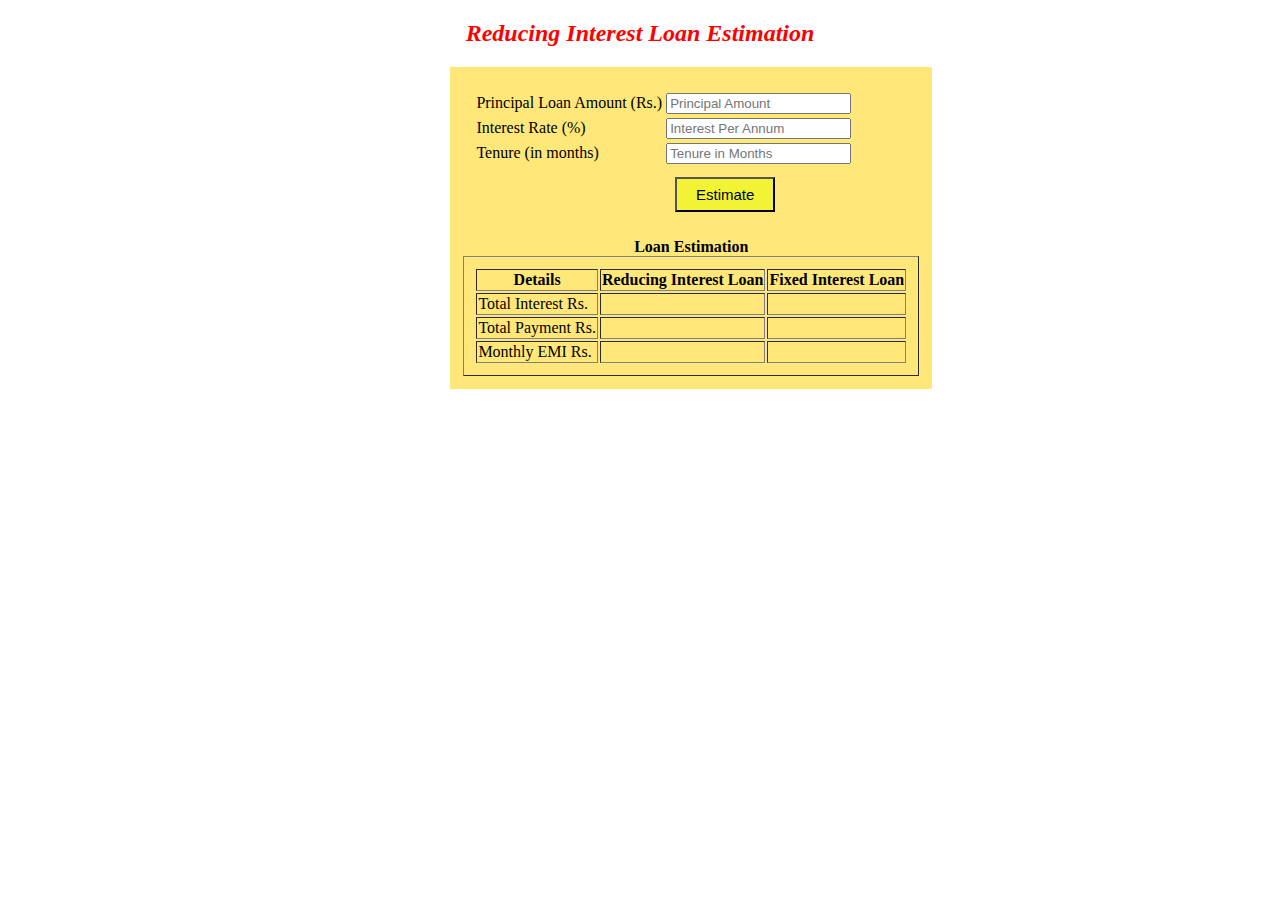
<file: Frontend/Estimator.html/index.html>
<!DOCTYPE html>
<html lang="en">
<head>
    <title>Reducing Interest Loan Estimation</title>
    <style type="text/css">
        h2 {
            text-align: center;
            color: #FF0000;
            font-style: italic;
            font-weight: bold;
        }

        table {
            text-align: left;
            background-color: #FFE77A;
            padding: 10px;
        }

        thead {
            text-align: center;
        }

        #tablemain {
            margin-left: 35%;
        }

        #Estimate {
            background-color: #F1F334;
            color: #000000;
            font-size: 15px;
            height: 35px;
            width: 100px;
        }
    </style>
</head>
<body>
<h2>Reducing Interest Loan Estimation</h2>
<table id="tablemain">
    <tbody>
    <tr>
        <td>
            <table>
                <tbody>
                <tr>
                    <td>
                        <label for="principalAmount">Principal Loan Amount (Rs.)</label>
                    </td>
                    <td>
                        <input type="text" id="principalAmount" placeholder="Principal Amount" required>
                    </td>
                </tr>
                <tr>
                    <td>
                        <label for="interestRate">Interest Rate (%)</label>
                    </td>
                    <td>
                        <input type="text" id="interestRate" placeholder="Interest Per Annum" required>
                    </td>
                </tr>
                <tr>
                    <td>
                        <label for="tenure">Tenure (in months)</label>
                    </td>
                    <td>
                        <input type="text" id="tenure" placeholder="Tenure in Months" required>
                    </td>
                </tr>

                <tr>
                    <td></td>
                    <td align="left" style="padding: 10px">
                        <input id="Estimate" type="button" value="Estimate" onclick="EstimateReducingInterestLoan()">
                    </td>
                </tr>
                </tbody>
            </table>
        </td>
    </tr>
    <tr>
        <td>
            <table border="1">
                <caption><b>Loan Estimation</b></caption>
                <thead>
                <tr>
                    <th>Details</th>
                    <th>Reducing Interest Loan</th>
                    <th>Fixed Interest Loan</th>
                </tr>
                </thead>
                <tbody>
                <tr>
                    <td>Total Interest Rs.</td>
                    <td>
                        <output id="tInterest"></output>
                    </td>
                    <td>
                        <output id="tInterestFixed"></output>
                    </td>
                </tr>
                <tr>
                    <td>Total Payment Rs.</td>
                    <td>
                        <output id="tPayment"></output>
                    </td>
                    <td>
                        <output id="tPaymentFixed"></output>
                    </td>
                </tr>
                <tr>
                    <td>Monthly EMI Rs.</td>
                    <td>
                        <output id="EMI"></output>
                    </td>
                    <td>
                        <output id="EMIFixed"></output>
                    </td>
                </tr>
                </tbody>
            </table>
        </td>
    </tr>
    </tbody>
</table>
<script src="Estimation.js"></script>
</body>
</html>
</file>
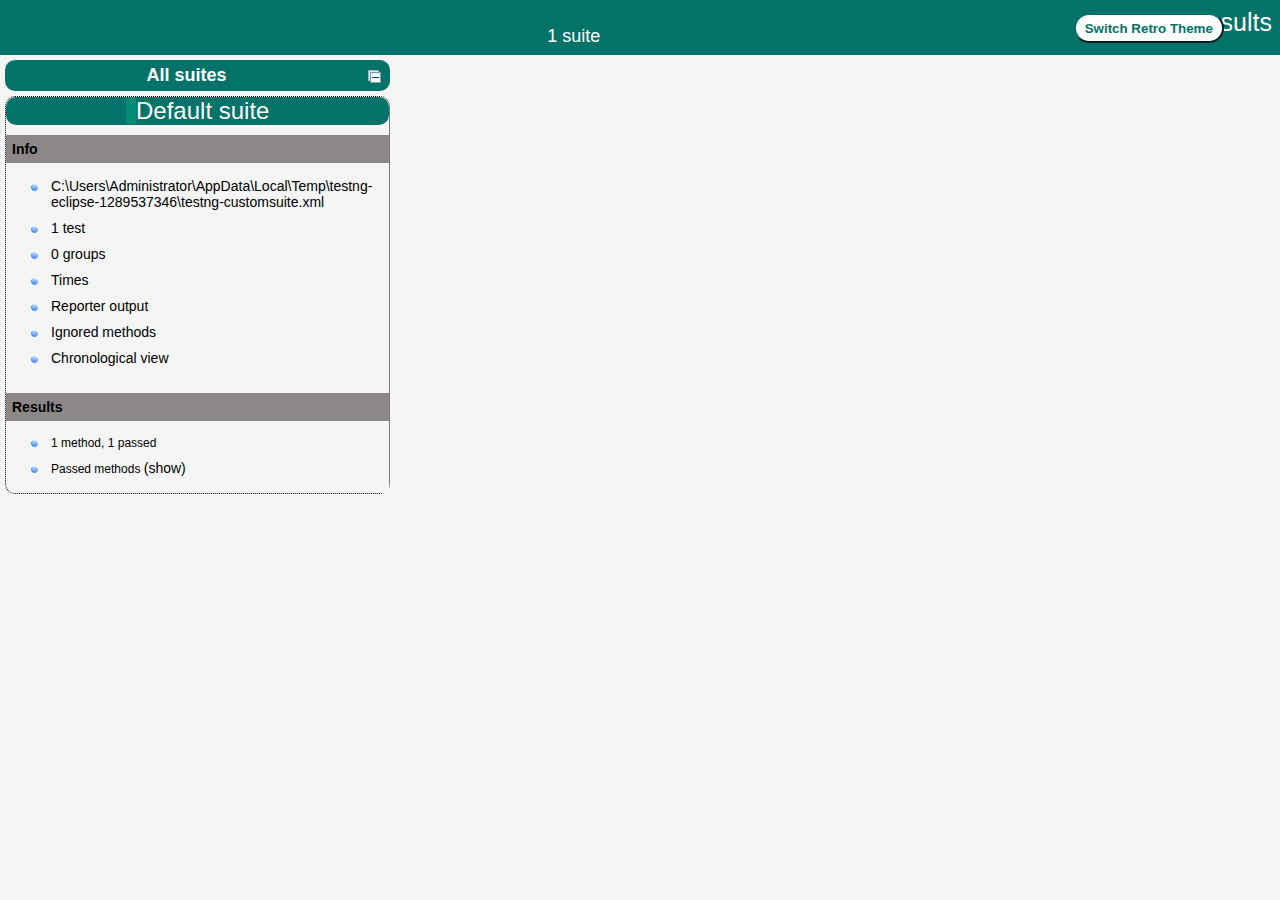
<file: TestNG/test-output/index.html>
<!DOCTYPE html>

<html>
  <head>
  <meta charset='utf-8'>
  <title>TestNG reports</title>

    <link type="text/css" href="testng-reports1.css" rel="stylesheet" id="ultra" />
    <link type="text/css" href="testng-reports.css" rel="stylesheet" id="retro" disabled="false"/>
    <script type="text/javascript" src="jquery-3.6.0.min.js"></script>
    <script type="text/javascript" src="testng-reports.js"></script>
    <script type="text/javascript" src="https://www.google.com/jsapi"></script>
    <script type='text/javascript'>
      google.load('visualization', '1', {packages:['table']});
      google.setOnLoadCallback(drawTable);
      var suiteTableInitFunctions = new Array();
      var suiteTableData = new Array();
    </script>
    <!--
      <script type="text/javascript" src="jquery-ui/js/jquery-ui-1.8.16.custom.min.js"></script>
     -->
  </head>

  <body>    <div class="top-banner-root">
      <span class="top-banner-title-font">Test results</span>
      <button id="button" class="button">Switch Retro Theme</button> <!-- button -->
      <br/>
      <span class="top-banner-font-1">1 suite</span>
    </div> <!-- top-banner-root -->
    <div class="navigator-root">
      <div class="navigator-suite-header">
        <span>All suites</span>
        <a href="#" title="Collapse/expand all the suites" class="collapse-all-link">
          <img src="collapseall.gif" class="collapse-all-icon">
          </img> <!-- collapse-all-icon -->
        </a> <!-- collapse-all-link -->
      </div> <!-- navigator-suite-header -->
      <div class="suite">
        <div class="rounded-window">
          <div class="suite-header light-rounded-window-top">
            <a href="#" panel-name="suite-Default_suite" class="navigator-link">
              <span class="suite-name border-passed">Default suite</span>
            </a> <!-- navigator-link -->
          </div> <!-- suite-header light-rounded-window-top -->
          <div class="navigator-suite-content">
            <div class="suite-section-title">
              <span>Info</span>
            </div> <!-- suite-section-title -->
            <div class="suite-section-content">
              <ul>
                <li>
                  <a href="#" panel-name="test-xml-Default_suite" class="navigator-link ">
                    <span>C:\Users\Administrator\AppData\Local\Temp\testng-eclipse-1289537346\testng-customsuite.xml</span>
                  </a> <!-- navigator-link  -->
                </li>
                <li>
                  <a href="#" panel-name="testlist-Default_suite" class="navigator-link ">
                    <span class="test-stats">1 test</span>
                  </a> <!-- navigator-link  -->
                </li>
                <li>
                  <a href="#" panel-name="group-Default_suite" class="navigator-link ">
                    <span>0 groups</span>
                  </a> <!-- navigator-link  -->
                </li>
                <li>
                  <a href="#" panel-name="times-Default_suite" class="navigator-link ">
                    <span>Times</span>
                  </a> <!-- navigator-link  -->
                </li>
                <li>
                  <a href="#" panel-name="reporter-Default_suite" class="navigator-link ">
                    <span>Reporter output</span>
                  </a> <!-- navigator-link  -->
                </li>
                <li>
                  <a href="#" panel-name="ignored-methods-Default_suite" class="navigator-link ">
                    <span>Ignored methods</span>
                  </a> <!-- navigator-link  -->
                </li>
                <li>
                  <a href="#" panel-name="chronological-Default_suite" class="navigator-link ">
                    <span>Chronological view</span>
                  </a> <!-- navigator-link  -->
                </li>
              </ul>
            </div> <!-- suite-section-content -->
            <div class="result-section">
              <div class="suite-section-title">
                <span>Results</span>
              </div> <!-- suite-section-title -->
              <div class="suite-section-content">
                <ul>
                  <li>
                    <span class="method-stats">1 method,   1 passed</span>
                  </li>
                  <li>
                    <span class="method-list-title passed">Passed methods</span>
                    <span class="show-or-hide-methods passed">
                      <a href="#" panel-name="suite-Default_suite" class="hide-methods passed suite-Default_suite"> (hide)</a> <!-- hide-methods passed suite-Default_suite -->
                      <a href="#" panel-name="suite-Default_suite" class="show-methods passed suite-Default_suite"> (show)</a> <!-- show-methods passed suite-Default_suite -->
                    </span>
                    <div class="method-list-content passed suite-Default_suite">
                      <span>
                        <img src="passed.png" width="3%"/>
                        <a href="#" panel-name="suite-Default_suite" title="ustbatchno3.TestNG.ConstructionSamudraTest" class="method navigator-link" hash-for-method="Construction">Construction</a> <!-- method navigator-link -->
                      </span>
                      <br/>
                    </div> <!-- method-list-content passed suite-Default_suite -->
                  </li>
                </ul>
              </div> <!-- suite-section-content -->
            </div> <!-- result-section -->
          </div> <!-- navigator-suite-content -->
        </div> <!-- rounded-window -->
      </div> <!-- suite -->
    </div> <!-- navigator-root -->
    <div class="wrapper">
      <div class="main-panel-root">
        <div panel-name="suite-Default_suite" class="panel Default_suite">
          <div class="suite-Default_suite-class-passed">
            <div class="main-panel-header rounded-window-top">
              <img src="passed.png"/>
              <span class="class-name">ustbatchno3.TestNG.ConstructionSamudraTest</span>
            </div> <!-- main-panel-header rounded-window-top -->
            <div class="main-panel-content rounded-window-bottom">
              <div class="method">
                <div class="method-content">
                  <a name="Construction">
                  </a> <!-- Construction -->
                  <span class="method-name">Construction</span>
                </div> <!-- method-content -->
              </div> <!-- method -->
            </div> <!-- main-panel-content rounded-window-bottom -->
          </div> <!-- suite-Default_suite-class-passed -->
        </div> <!-- panel Default_suite -->
        <div panel-name="test-xml-Default_suite" class="panel">
          <div class="main-panel-header rounded-window-top">
            <span class="header-content">C:\Users\Administrator\AppData\Local\Temp\testng-eclipse-1289537346\testng-customsuite.xml</span>
          </div> <!-- main-panel-header rounded-window-top -->
          <div class="main-panel-content rounded-window-bottom">
            <pre>
&lt;?xml version=&quot;1.0&quot; encoding=&quot;UTF-8&quot;?&gt;
&lt;!DOCTYPE suite SYSTEM &quot;https://testng.org/testng-1.0.dtd&quot;&gt;
&lt;suite name=&quot;Default suite&quot; guice-stage=&quot;DEVELOPMENT&quot;&gt;
  &lt;test thread-count=&quot;5&quot; name=&quot;Default test&quot; verbose=&quot;2&quot;&gt;
    &lt;classes&gt;
      &lt;class name=&quot;ustbatchno3.TestNG.ConstructionSamudraTest&quot;/&gt;
    &lt;/classes&gt;
  &lt;/test&gt; &lt;!-- Default test --&gt;
&lt;/suite&gt; &lt;!-- Default suite --&gt;
            </pre>
          </div> <!-- main-panel-content rounded-window-bottom -->
        </div> <!-- panel -->
        <div panel-name="testlist-Default_suite" class="panel">
          <div class="main-panel-header rounded-window-top">
            <span class="header-content">Tests for Default suite</span>
          </div> <!-- main-panel-header rounded-window-top -->
          <div class="main-panel-content rounded-window-bottom">
            <ul>
              <li>
                <span class="test-name">Default test (1 class)</span>
              </li>
            </ul>
          </div> <!-- main-panel-content rounded-window-bottom -->
        </div> <!-- panel -->
        <div panel-name="group-Default_suite" class="panel">
          <div class="main-panel-header rounded-window-top">
            <span class="header-content">Groups for Default suite</span>
          </div> <!-- main-panel-header rounded-window-top -->
          <div class="main-panel-content rounded-window-bottom">
          </div> <!-- main-panel-content rounded-window-bottom -->
        </div> <!-- panel -->
        <div panel-name="times-Default_suite" class="panel">
          <div class="main-panel-header rounded-window-top">
            <span class="header-content">Times for Default suite</span>
          </div> <!-- main-panel-header rounded-window-top -->
          <div class="main-panel-content rounded-window-bottom">
            <div class="times-div">
              <script type="text/javascript">
suiteTableInitFunctions.push('tableData_Default_suite');
function tableData_Default_suite() {
var data = new google.visualization.DataTable();
data.addColumn('number', 'Number');
data.addColumn('string', 'Method');
data.addColumn('string', 'Class');
data.addColumn('number', 'Time (ms)');
data.addRows(1);
data.setCell(0, 0, 0)
data.setCell(0, 1, 'Construction')
data.setCell(0, 2, 'ustbatchno3.TestNG.ConstructionSamudraTest')
data.setCell(0, 3, 24);
window.suiteTableData['Default_suite']= { tableData: data, tableDiv: 'times-div-Default_suite'}
return data;
}
              </script>
              <span class="suite-total-time">Total running time: 24 ms</span>
              <div id="times-div-Default_suite">
              </div> <!-- times-div-Default_suite -->
            </div> <!-- times-div -->
          </div> <!-- main-panel-content rounded-window-bottom -->
        </div> <!-- panel -->
        <div panel-name="reporter-Default_suite" class="panel">
          <div class="main-panel-header rounded-window-top">
            <span class="header-content">Reporter output for Default suite</span>
          </div> <!-- main-panel-header rounded-window-top -->
          <div class="main-panel-content rounded-window-bottom">
          </div> <!-- main-panel-content rounded-window-bottom -->
        </div> <!-- panel -->
        <div panel-name="ignored-methods-Default_suite" class="panel">
          <div class="main-panel-header rounded-window-top">
            <span class="header-content">0 ignored methods</span>
          </div> <!-- main-panel-header rounded-window-top -->
          <div class="main-panel-content rounded-window-bottom">
          </div> <!-- main-panel-content rounded-window-bottom -->
        </div> <!-- panel -->
        <div panel-name="chronological-Default_suite" class="panel">
          <div class="main-panel-header rounded-window-top">
            <span class="header-content">Methods in chronological order</span>
          </div> <!-- main-panel-header rounded-window-top -->
          <div class="main-panel-content rounded-window-bottom">
            <div class="chronological-class">
              <div class="chronological-class-name">ustbatchno3.TestNG.ConstructionSamudraTest</div> <!-- chronological-class-name -->
              <div class="test-method">
                <span class="method-name">Construction</span>
                <span class="method-start">0 ms</span>
              </div> <!-- test-method -->
          </div> <!-- main-panel-content rounded-window-bottom -->
        </div> <!-- panel -->
      </div> <!-- main-panel-root -->
    </div> <!-- wrapper -->
  </body>
<script type="text/javascript" src="testng-reports2.js"></script>
</html>
</file>
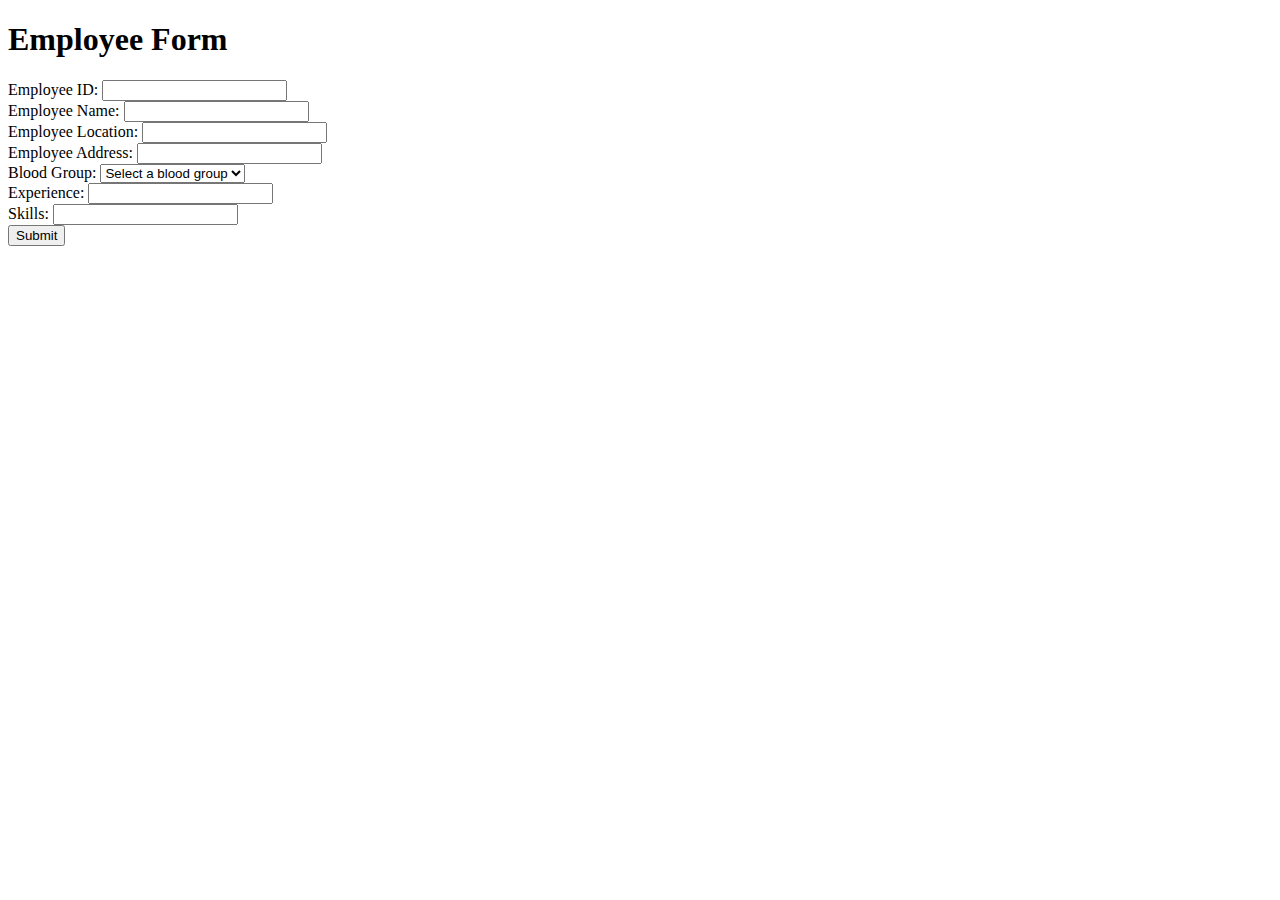
<file: Frontend/Estimator.html/Employee.html>
<!DOCTYPE html>
<html>
  <head>
    <title>Employee Form</title>
    <script src="script.js"></script>
  </head>
  <body>
    <h1>Employee Form</h1>
    <form>
      <label for="emp_id">Employee ID:</label>
      <input type="text" id="emp_id" name="emp_id" required><br>

      <label for="emp_name">Employee Name:</label>
      <input type="text" id="emp_name" name="emp_name" required><br>

      <label for="emp_location">Employee Location:</label>
      <input type="text" id="emp_location" name="emp_location" required><br>

      <label for="emp_address">Employee Address:</label>
      <input type="emp_address" name="emp_address" required><br>

      <label for="blood_group">Blood Group:</label>
      <select id="blood_group" name="blood_group" required>
        <option value="">Select a blood group</option>
        <option value="A+">A+</option>
        <option value="A-">A-</option>
        <option value="B+">B+</option>
        <option value="B-">B-</option>
        <option value="AB+">AB+</option>
        <option value="AB-">AB-</option>
        <option value="O+">O+</option>
        <option value="O-">O-</option>
      </select><br>

      <label for="exp">Experience:</label>
      <input type="exp" name="exp" required><br>

      <label for="skills">Skills:</label>
      <input type="skills" name="skills" required><br>

      <input type="submit" value="Submit">
      
    </form>
  </body>
</html>
</file>
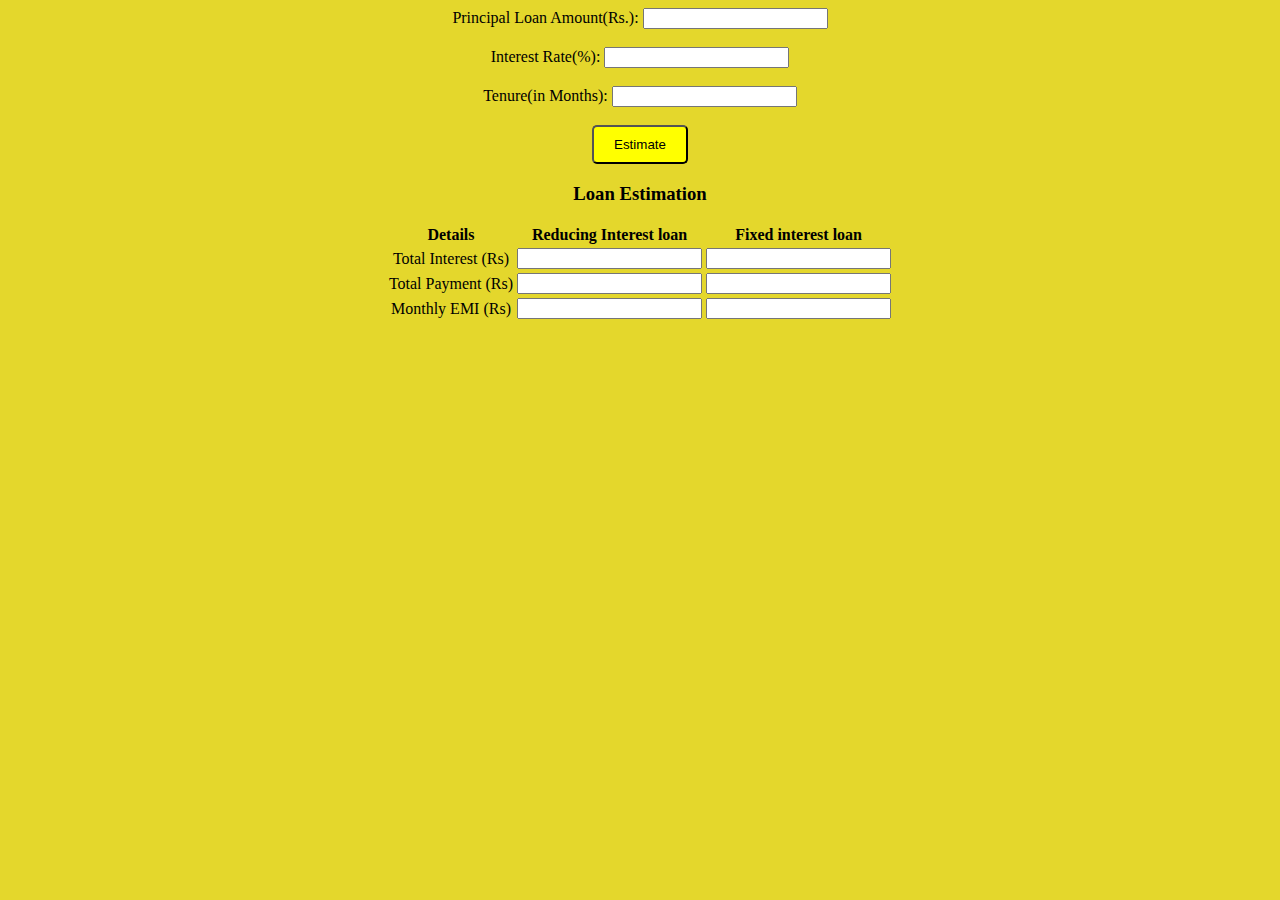
<file: Frontend/Estimator.html/loan.html>
<!DOCTYPE html>
<html>
  <head>
    <title>Example Form</title>
    <style>
        body {
          background-color: rgb(228, 215, 44);
          text-align: center;
          
          }
          .my-button {
  background-color:yellow;
  color:black;
  padding: 10px 20px;
  border-radius: 5px;
  border-color: black;
  
}
table{
    margin:auto;
}
    </style>
    
    
  </head>
  <body>
    <form>
      <label for="Principal Loan Amount(Rs.)">Principal Loan Amount(Rs.):</label>
      <input type="Principal Loan Amount(Rs.)" id="Principal Loan Amount(Rs.)"name="Principal Loan Amount(Rs.)"><br><br>

      <label for="Interest Rate(%)">Interest Rate(%):</label>
      <input type="Interest Rate(%)" id="Interest Rate(%)" name="Interest Rate(%)"><br><br>

      <label for="Tenure(in Months)">Tenure(in Months):</label>
      <input type="Tenure(in Months)"id="Tenure(in Months)" name="Tenure(in Months)"></input><br><br>

      <button class="my-button">Estimate</button>
      

    </form>
  </body>
</html>


<h3>Loan Estimation</h3>
<table>
        <thead>
          <tr>
            <th>Details</th>
            <th>Reducing Interest loan</th>
            <th>Fixed interest loan</th>
          </tr>

        </thead>
        <tbody>
          <tr>
            <td>Total Interest (Rs)</td>
            <td><input type="number" name="reducinginterest_interest" id="reducinginterest_interest"></td>
            <td><input type="number" name="fixedinterest_interest" id="fixedinterest_interest"></td>
          </tr>
          <tr>
            <td>Total Payment (Rs)</td>
            <td><input type="number" name="reducinginterest_payment" id="reducinginterest_payment"></td>
            <td><input type="number" name="fixedinterest_payment" id="fixedinterest_payment"></td>
          </tr>
          <tr>
            <td>Monthly EMI (Rs)</td>
            <td><input type="number" name="reducinginterest_emi" id="reducinginterest_emi"></td>
            <td><input type="number" name="fixedinterest_emi" id="fixedinterest_emi"></td>
          </tr>
        </tbody>
      </table>
</file>
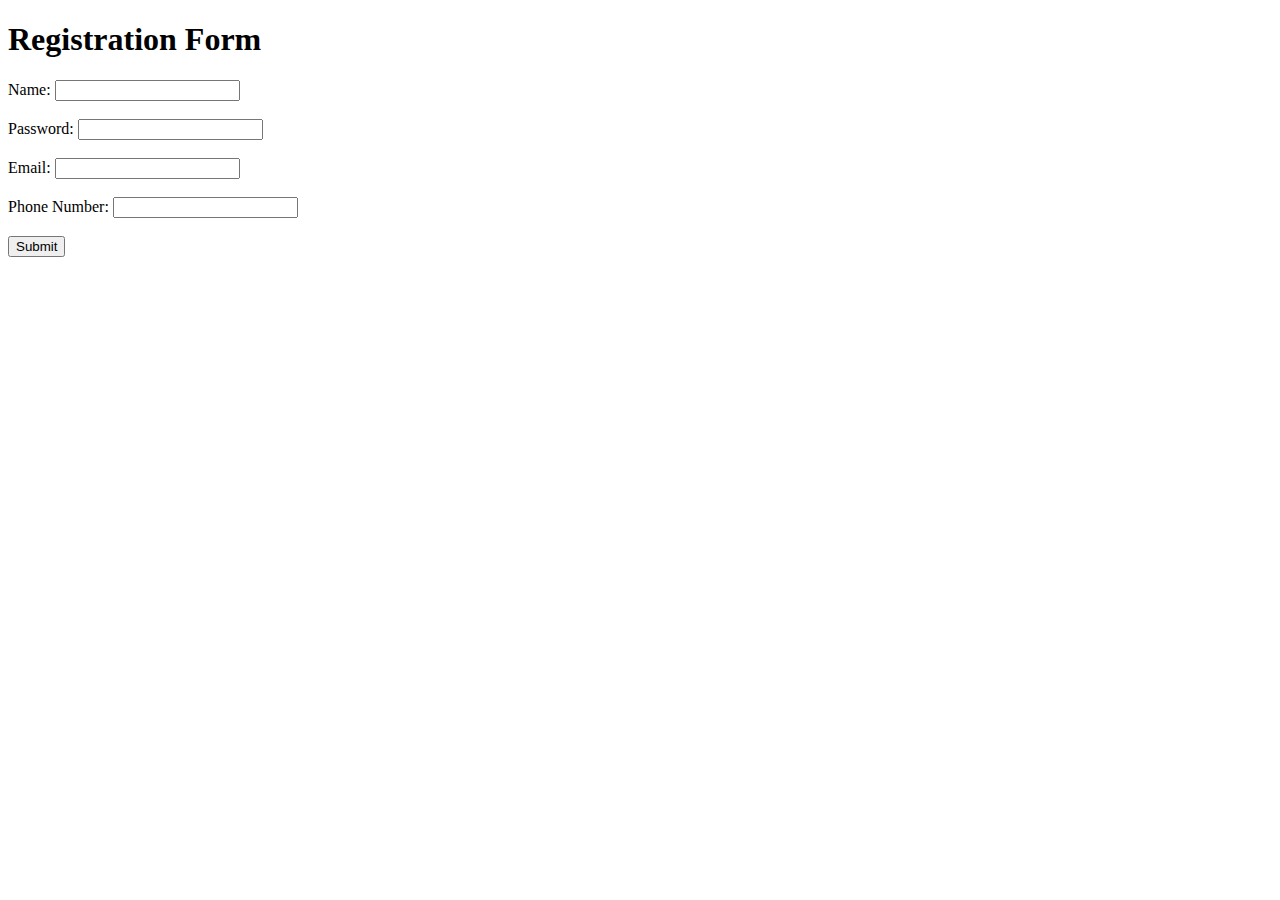
<file: Frontend/Estimator.html/validation.html>
<!DOCTYPE html>
<html>
  <head>
    <meta charset="UTF-8">
    <title>Registration Form</title>
    <style>
      .error {
        color: red;
      }
    </style>
  </head>
  <body>
    <h1>Registration Form</h1>
    <form onsubmit="return validateForm()">
      <label for="name">Name:</label>
      <input type="text" id="name" name="name">
      <span id="nameError" class="error"></span><br><br>

      <label for="password">Password:</label>
      <input type="password" id="password" name="password">
      <span id="passwordError" class="error"></span><br><br>

      <label for="email">Email:</label>
      <input type="email" id="email" name="email">
      <span id="emailError" class="error"></span><br><br>

      <label for="phoneNumber">Phone Number:</label>
      <input type="text" id="phoneNumber" name="phoneNumber">
      <span id="phoneNumberError" class="error"></span><br><br>

      <input type="submit" value="Submit">
    </form>
    <script>
      function validateForm() {
        let name = document.forms[0]["name"].value;
        let password = document.forms[0]["password"].value;
        let email = document.forms[0]["email"].value;
        let phoneNumber = document.forms[0]["phoneNumber"].value;

        let nameRegex = /^[a-zA-Z]+(([',. -][a-zA-Z ])?[a-zA-Z]*)*$/;
        let passwordRegex = /^(?=.*[A-Za-z])(?=.*\d)[A-Za-z\d]{8,}$/;
        let emailRegex = /^[^\s@]+@[^\s@]+\.[^\s@]+$/;
        let phoneNumberRegex = /^\d{10}$/;

        let errors = [];

        if (!nameRegex.test(name)) {
          errors.push("Invalid name format");
          document.getElementById("nameError").innerHTML = "Invalid name format";
        } else {
          document.getElementById("nameError").innerHTML = "";
        }

        if (!passwordRegex.test(password)) {
          errors.push("Invalid password format. Password must be at least 8 characters long and contain at least one letter and one number");
          document.getElementById("passwordError").innerHTML = "Invalid password format. Password must be at least 8 characters long and contain at least one letter and one number";
        } else {
          document.getElementById("passwordError").innerHTML = "";
        }

        if (!emailRegex.test(email)) {
          errors.push("Invalid email format");
          document.getElementById("emailError").innerHTML = "Invalid email format";
        } else {
          document.getElementById("emailError").innerHTML = "";
        }

        if (!phoneNumberRegex.test(phoneNumber)) {
          errors.push("Invalid phone number format. Phone number must be 10 digits long");
          document.getElementById("phoneNumberError").innerHTML = "Invalid phone number format. Phone number must be 10 digits long";
        } else {
          document.getElementById("phoneNumberError").innerHTML = "";
        }

        if (errors.length > 0) {
          return false;
        }

        return true;
      }
    </script>
  </body>
</html>
</file>
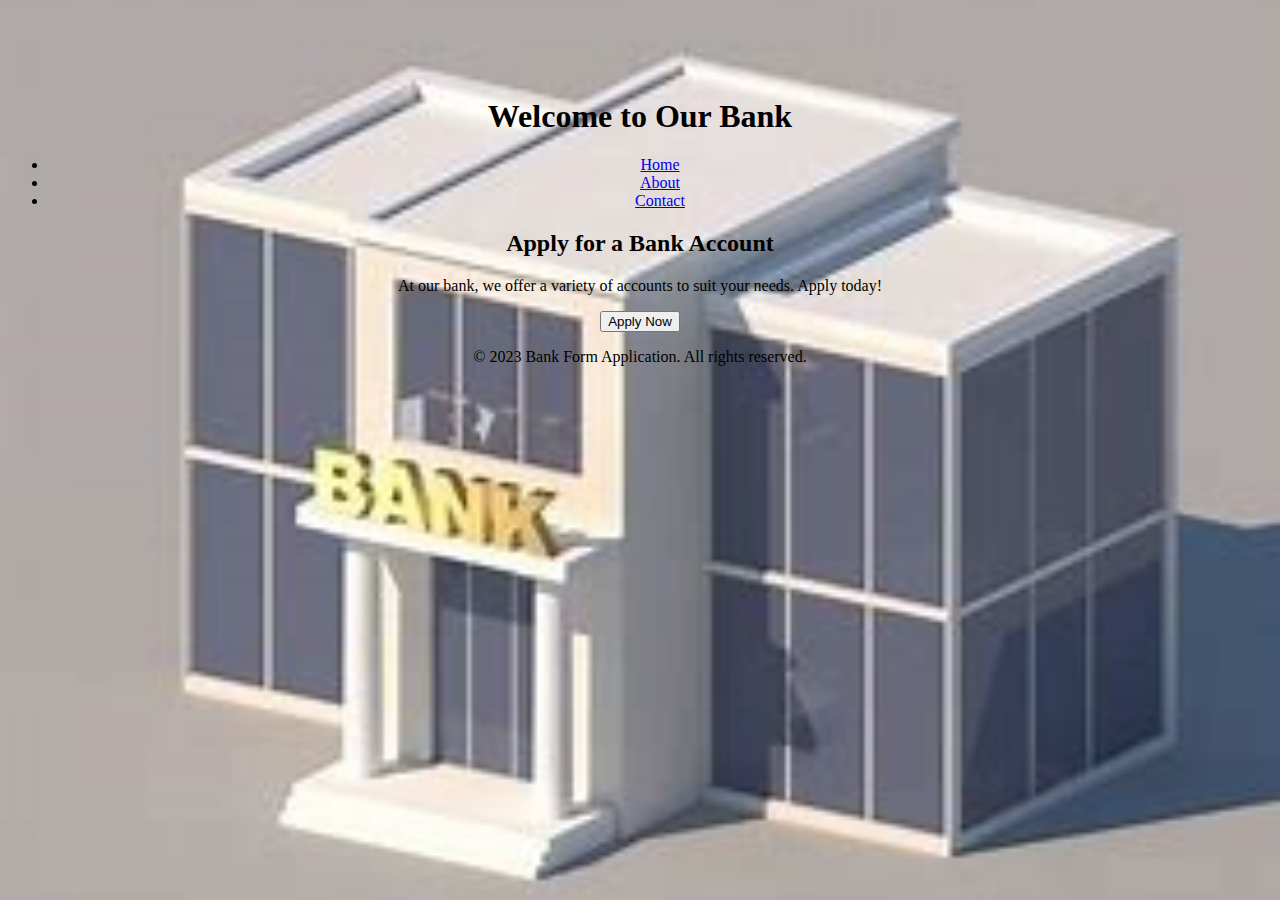
<file: Frontend/UST.html/main.html>
<html>
  <head>
    <title>Bank Form Home</title>
    
    <style>
    body{
        background-image: url('bank2.jpg');
        background-repeat: no-repeat;
        background-size: cover;
        background-position: center center;
        padding: 90px 0;
    }
    .header {
    background-color: #0066cc;
    color: white;
    padding: 20px;
    text-align: center;
  }
  
  /* Style the navigation menu */
  .navbar {
    overflow: hidden;
    background-color: #333;
  }
  
  .navbar a {
    float: left;
    display: block;
    color: #f2f2f2;
    text-align: center;
    padding: 14px 16px;
    text-decoration: none;
  }
  
  .navbar a:hover {
    background-color: #ddd;
    color: black;
  }
  
  /* Style the main content section */
  .main {
    margin: 20px;
    padding: 20px;
    background-color: white;
  }
  
  /* Style the footer */
  .footer {
    background-color: #f2f2f2;
    padding: 20px;
    text-align: center;
  }
    </style>
        
        
      

  </head>
  <body>
    <center>
    <header>
      <h1>Welcome to Our Bank</h1>
      <nav>
        <ul>
          <li><a href="BANK.html">Home</a></li>
          <li><a href="#">About</a></li>
          <li><a href="#">Contact</a></li>
        </ul>
      </nav>
    </header>
    <main>
      <h2>Apply for a Bank Account</h2>
      <p>At our bank, we offer a variety of accounts to suit your needs. Apply today!</p>
      <a href="form.html"><button>Apply Now</button></a>
    </main>
    <footer>
      <p>&copy; 2023 Bank Form Application. All rights reserved.</p>
    </footer>
    </center>
  </body>
</html>
<body>
</file>
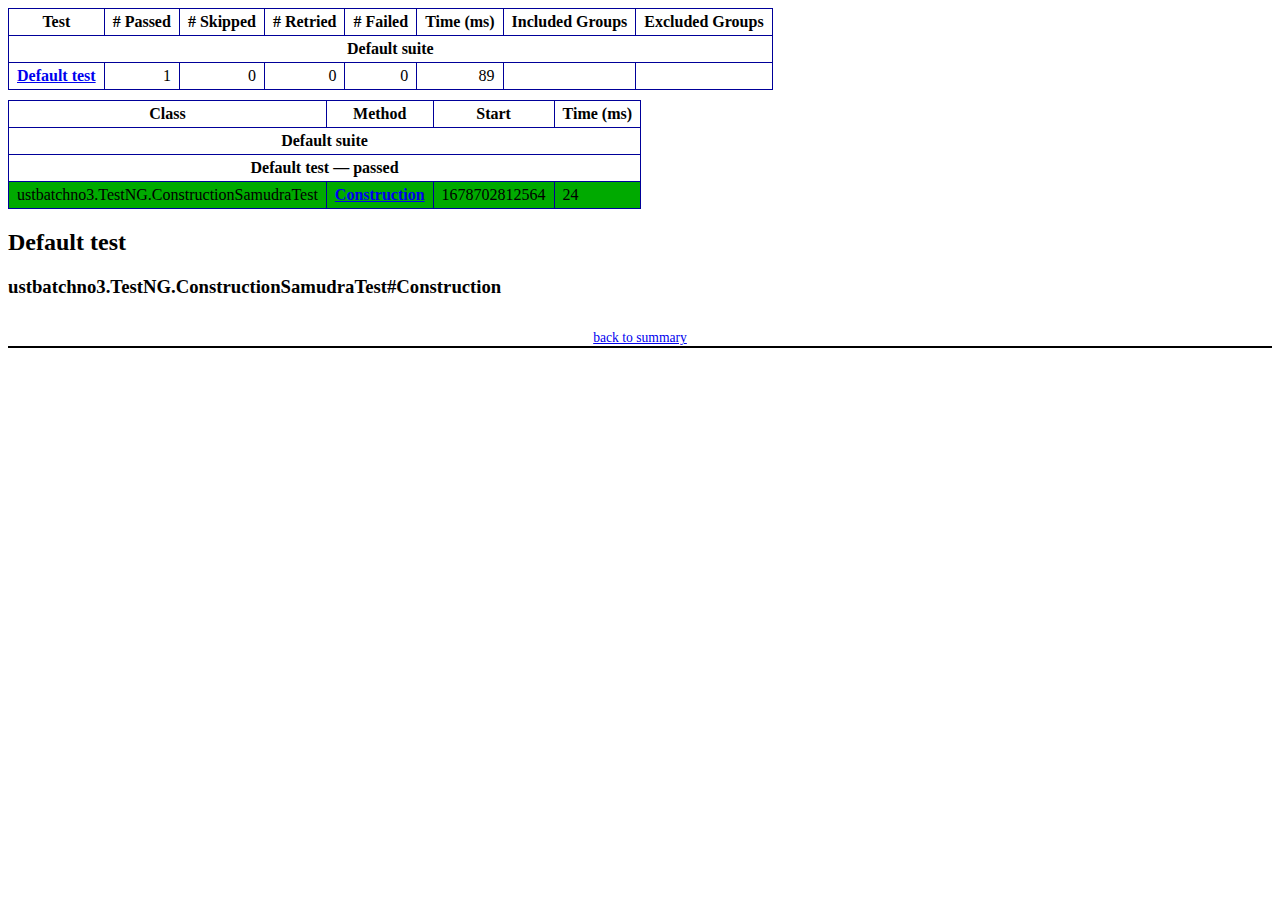
<file: TestNG/test-output/emailable-report.html>
<!DOCTYPE html PUBLIC "-//W3C//DTD XHTML 1.1//EN" "https://www.w3.org/TR/xhtml11/DTD/xhtml11.dtd">
<html xmlns="https://www.w3.org/1999/xhtml">
<head>
<meta http-equiv="content-type" content="text/html; charset=UTF-8"/>
<title>TestNG Report</title>
<style type="text/css">table {margin-bottom:10px;border-collapse:collapse;empty-cells:show}th,td {border:1px solid #009;padding:.25em .5em}th {vertical-align:bottom}td {vertical-align:top}table a {font-weight:bold}.stripe td {background-color: #E6EBF9}.num {text-align:right}.passedodd td {background-color: #3F3}.passedeven td {background-color: #0A0}.skippedodd td {background-color: #DDD}.skippedeven td {background-color: #CCC}.failedodd td,.attn {background-color: #F33}.failedeven td,.stripe .attn {background-color: #D00}.stacktrace {white-space:pre;font-family:monospace}.totop {font-size:85%;text-align:center;border-bottom:2px solid #000}.invisible {display:none}</style>
</head>
<body>
<table>
<tr><th>Test</th><th># Passed</th><th># Skipped</th><th># Retried</th><th># Failed</th><th>Time (ms)</th><th>Included Groups</th><th>Excluded Groups</th></tr>
<tr><th colspan="8">Default suite</th></tr>
<tr><td><a href="#t0">Default test</a></td><td class="num">1</td><td class="num">0</td><td class="num">0</td><td class="num">0</td><td class="num">89</td><td></td><td></td></tr>
</table>
<table id='summary'><thead><tr><th>Class</th><th>Method</th><th>Start</th><th>Time (ms)</th></tr></thead><tbody><tr><th colspan="4">Default suite</th></tr></tbody><tbody id="t0"><tr><th colspan="4">Default test &#8212; passed</th></tr><tr class="passedeven"><td rowspan="1">ustbatchno3.TestNG.ConstructionSamudraTest</td><td><a href="#m0">Construction</a></td><td rowspan="1">1678702812564</td><td rowspan="1">24</td></tr></tbody>
</table>
<h2>Default test</h2><h3 id="m0">ustbatchno3.TestNG.ConstructionSamudraTest#Construction</h3><table class="result"><tr><th class="invisible"/></tr></table><p class="totop"><a href="#summary">back to summary</a></p>
</body>
</html>
</file>
<file: TestNG/test-output/testng-reports1.css>
body {
    background-color: whitesmoke;
    margin: 0 0 5px 5px;
}
ul {
     margin-top: 10px;
     margin-left:-10px;
}
 li {
     font-family: "Helvetica Neue", Helvetica, Arial, sans-serif;
     padding:5px 5px;
 }
 a {
     text-decoration: none;
     color: black;
     font-size: 14px;
 }

 a:hover {
    color:black ;
    text-decoration: underline;
 }

 .navigator-selected {
     /* #ffa500; Mouse hover color after click Orange.*/
     background:#027368
 }

 .wrapper {
     position: absolute;
     top: 60px;
     bottom: 0;
     left: 400px;
     right: 0;
     margin-right:9px;
     overflow: auto;/*imortant*/
 }

 .navigator-root {
     position: absolute;
     top: 60px;
     bottom: 0;
     left: 0;
     width: 400px;
     overflow-y: auto;/*important*/
 }

 .suite {
     margin: -5px 10px 10px 5px;
     background-color: whitesmoke ;/*Colour of the left bside box*/
 }

 .suite-name {
     font-size: 24px;
     font-family: "Helvetica Neue", Helvetica, Arial, sans-serif;/*All TEST SUITE*/
     color: white;
 }

 .main-panel-header {
     padding: 5px;
     background-color: #027368; /*afeeee*/;
     font-family: "Helvetica Neue", Helvetica, Arial, sans-serif;
     color:white;
     font-size: 18px;
 }

 .main-panel-content {
     padding: 5px;
     margin-bottom: 10px;
     background-color: #CCD0D1; /*d0ffff*/; /*Belongs to backGround of rightSide boxes*/
 }

 .rounded-window {
     border-style: dotted;
     border-width: 1px;/*Border of left Side box*/
     background-color: whitesmoke;
     border-radius: 10px;
 }

 .rounded-window-top {
     border-top-right-radius: 10px 10px;
     border-top-left-radius: 10px 10px;
     border-style: solid;
     border-width: 1px;
     overflow: auto;/*Top of RightSide box*/
 }

 .light-rounded-window-top {
     background-color: #027368;
     padding-left:120px;
     border-radius: 10px;

 }

 .rounded-window-bottom {
     border-bottom-right-radius: 10px 10px;
     border-bottom-left-radius: 10px 10px;
     overflow: auto;/*Bottom of rightSide box*/
 }

 .method-name {
     font-size: 14px;
     font-family: "Helvetica Neue", Helvetica, Arial, sans-serif;
     font-weight: bold;
 }

 .method-content {
     border-style: solid;
     border-width: 0 0 1px 0;
     margin-bottom: 10px;
     padding-bottom: 5px;
     width: 100%;
 }

 .parameters {
     font-size: 14px;
     font-family: "Helvetica Neue", Helvetica, Arial, sans-serif;
 }

 .stack-trace {
     white-space: pre;
     font-family: "Helvetica Neue", Helvetica, Arial, sans-serif;
     font-size: 12px;
     font-weight: bold;
     margin-top: 0;
     margin-left: 20px; /*Error Stack Trace Message*/
 }

 .testng-xml {
    font-family: "Helvetica Neue", Helvetica, Arial, sans-serif;
 }

 .method-list-content {
     margin-left: 10px;
 }

 .navigator-suite-content {
     margin-left: 10px;
     font: 12px 'Lucida Grande';
 }

 .suite-section-title {
     font-family: "Helvetica Neue", Helvetica, Arial, sans-serif;
     font-size: 14px;
     font-weight:bold;
     background-color: #8C8887;
     margin-left: -10px;
     margin-top:10px;
     padding:6px;
 }

 .suite-section-content {
     list-style-image: url(bullet_point.png);
     background-color: whitesmoke;
     font-family: "Helvetica Neue", Helvetica, Arial, sans-serif;
     overflow: hidden;
 }

 .top-banner-root {
     position: absolute;
     top: 0;
     height: 45px;
     left: 0;
     right: 0;
     padding: 5px;
     margin: 0 0 5px 0;
     background-color: #027368;
     font-family: "Helvetica Neue", Helvetica, Arial, sans-serif;
     font-size: 18px;
     color: #fff;
     text-align: center;/*Belongs to the Top of Report*//*Status: - Completed*/
 }

 .top-banner-title-font {
     font-size: 25px;
     font-family: "Helvetica Neue", Helvetica, Arial, sans-serif;
     padding: 3px;
     float: right;
 }

 .test-name {
     font-family: "Helvetica Neue", Helvetica, Arial, sans-serif;
     font-size: 16px;
 }

 .suite-icon {
     padding: 5px;
     float: right;
     height: 20px;
 }

 .test-group {
     font: 20px 'Lucida Grande';
     margin: 5px 5px 10px 5px;
     border-width: 0 0 1px 0;
     border-style: solid;
     padding: 5px;
 }

 .test-group-name {
     font-weight: bold;
 }

 .method-in-group {
     font-size: 16px;
     margin-left: 80px;
 }

 table.google-visualization-table-table {
     width: 100%;
 }

 .reporter-method-name {
     font-size: 14px;
     font-family: "Helvetica Neue", Helvetica, Arial, sans-serif;
 }

 .reporter-method-output-div {
     padding: 5px;
     margin: 0 0 5px 20px;
     font-size: 12px;
     font-family: "Helvetica Neue", Helvetica, Arial, sans-serif;
     border-width: 0 0 0 1px;
     border-style: solid;
 }

 .ignored-class-div {
     font-size: 14px;
     font-family: "Helvetica Neue", Helvetica, Arial, sans-serif;
 }

 .ignored-methods-div {
     padding: 5px;
     margin: 0 0 5px 20px;
     font-size: 12px;
     font-family: "Helvetica Neue", Helvetica, Arial, sans-serif;
     border-width: 0 0 0 1px;
     border-style: solid;
 }

 .border-failed {
    border-radius:2px;
     border-style: solid;
     border-width: 0 0 0 10px;
     border-color: #F20505;
 }

 .border-skipped {
     border-radius:2px;
     border-style: solid;
     border-width: 0 0 0 10px;
     border-color: #F2BE22;
 }

 .border-passed {
     border-radius:2px;
     border-style: solid;
     border-width: 0 0 0 10px;
     border-color: #038C73;
 }

 .times-div {
     text-align: center;
     padding: 5px;
 }

 .suite-total-time {
     font: 16px 'Lucida Grande';
 }

 .configuration-suite {
     margin-left: 20px;
 }

 .configuration-test {
     margin-left: 40px;
 }

 .configuration-class {
     margin-left: 60px;
 }

 .configuration-method {
     margin-left: 80px;
 }

 .test-method {
     margin-left: 100px;
 }

 .chronological-class {
     background-color: #CCD0D1;
     border-width: 0 0 1px 1px;/*Chronological*/
 }

 .method-start {
     float: right;
 }

 .chronological-class-name {
     padding: 0 0 0 5px;
     margin-top:5px;
     font-family: "Helvetica Neue", Helvetica, Arial, sans-serif;
     color: #008;
 }

 .after, .before, .test-method {
     font-family: "Helvetica Neue", Helvetica, Arial, sans-serif;
     font-size: 14px;
     margin-top:5px;
 }

 .navigator-suite-header {
     font-size: 18px;
     margin: 0px 10px 10px 5px;
     padding: 5px;
     border-radius: 10px;
     background-color: #027368;
     color: white;
     font-weight:bold;
     font-family: "Helvetica Neue", Helvetica, Arial, sans-serif;
     text-align: center; /*All Suites on top of left box*//*Status: -Completed*/
 }

 .collapse-all-icon {
     padding: 3px;
     float: right;
 }
 .button{
    position: absolute;
    margin-left:500px;
    margin-top:8px;
    background-color: white;
    color:#027368;
    font-family: "Helvetica Neue", Helvetica, Arial, sans-serif;
    font-weight:bold;
    border-color:#027368;
    border-radius:25px;
    cursor: pointer;
    height:30px;
    width:150px;
    outline: none;
}
/*Author: - Akhil Gullapalli*/
</file>
<file: TestNG/test-output/testng-reports.css>
body {
    margin: 0 0 5px 5px;
}

ul {
    margin: 0;
}

li {
    list-style-type: none;
}

a {
    text-decoration: none;
}

a:hover {
    text-decoration: underline;
}

.navigator-selected {
    background: #ffa500;
}

.wrapper {
    position: absolute;
    top: 60px;
    bottom: 0;
    left: 400px;
    right: 0;
    overflow: auto;
}

.navigator-root {
    position: absolute;
    top: 60px;
    bottom: 0;
    left: 0;
    width: 400px;
    overflow-y: auto;
}

.suite {
    margin: 0 10px 10px 0;
    background-color: #fff8dc;
}

.suite-name {
    padding-left: 10px;
    font-size: 25px;
    font-family: Times, sans-serif;
}

.main-panel-header {
    padding: 5px;
    background-color: #9FB4D9; /*afeeee*/;
    font-family: monospace;
    font-size: 18px;
}

.main-panel-content {
    padding: 5px;
    margin-bottom: 10px;
    background-color: #DEE8FC; /*d0ffff*/;
}

.rounded-window {
    border-radius: 10px;
    border-style: solid;
    border-width: 1px;
}

.rounded-window-top {
    border-top-right-radius: 10px 10px;
    border-top-left-radius: 10px 10px;
    border-style: solid;
    border-width: 1px;
    overflow: auto;
}

.light-rounded-window-top {
    border-top-right-radius: 10px 10px;
    border-top-left-radius: 10px 10px;
}

.rounded-window-bottom {
    border-style: solid;
    border-width: 0 1px 1px 1px;
    border-bottom-right-radius: 10px 10px;
    border-bottom-left-radius: 10px 10px;
    overflow: auto;
}

.method-name {
    font-size: 12px;
    font-family: monospace;
}

.method-content {
    border-style: solid;
    border-width: 0 0 1px 0;
    margin-bottom: 10px;
    padding-bottom: 5px;
    width: 80%;
}

.parameters {
    font-size: 14px;
    font-family: monospace;
}

.stack-trace {
    white-space: pre;
    font-family: monospace;
    font-size: 12px;
    font-weight: bold;
    margin-top: 0;
    margin-left: 20px;
}

.testng-xml {
    font-family: monospace;
}

.method-list-content {
    margin-left: 10px;
}

.navigator-suite-content {
    margin-left: 10px;
    font: 12px 'Lucida Grande';
}

.suite-section-title {
    margin-top: 10px;
    width: 80%;
    border-style: solid;
    border-width: 1px 0 0 0;
    font-family: Times, sans-serif;
    font-size: 18px;
    font-weight: bold;
}

.suite-section-content {
    list-style-image: url(bullet_point.png);
}

.top-banner-root {
    position: absolute;
    top: 0;
    height: 45px;
    left: 0;
    right: 0;
    padding: 5px;
    margin: 0 0 5px 0;
    background-color: #0066ff;
    font-family: Times, sans-serif;
    color: #fff;
    text-align: center;
}
.button{
    position: absolute;
    margin-left:500px;
    margin-top:8px;
    background-color: white;
    color:#0066ff;
    font-family: "Helvetica Neue", Helvetica, Arial, sans-serif;
    font-weight:bold;
    border-color:#0066ff ;
    border-radius:25px;
    cursor: pointer;
    height:30px;
    width:150px;
    outline:none;

}

.top-banner-title-font {
    font-size: 25px;
}

.test-name {
    font-family: 'Lucida Grande', sans-serif;
    font-size: 16px;
}

.suite-icon {
    padding: 5px;
    float: right;
    height: 20px;
}

.test-group {
    font: 20px 'Lucida Grande';
    margin: 5px 5px 10px 5px;
    border-width: 0 0 1px 0;
    border-style: solid;
    padding: 5px;
}

.test-group-name {
    font-weight: bold;
}

.method-in-group {
    font-size: 16px;
    margin-left: 80px;
}

table.google-visualization-table-table {
    width: 100%;
}

.reporter-method-name {
    font-size: 14px;
    font-family: monospace;
}

.reporter-method-output-div {
    padding: 5px;
    margin: 0 0 5px 20px;
    font-size: 12px;
    font-family: monospace;
    border-width: 0 0 0 1px;
    border-style: solid;
}

.ignored-class-div {
    font-size: 14px;
    font-family: monospace;
}

.ignored-methods-div {
    padding: 5px;
    margin: 0 0 5px 20px;
    font-size: 12px;
    font-family: monospace;
    border-width: 0 0 0 1px;
    border-style: solid;
}

.border-failed {
    border-top-left-radius: 10px 10px;
    border-bottom-left-radius: 10px 10px;
    border-style: solid;
    border-width: 0 0 0 10px;
    border-color: #f00;
}

.border-skipped {
    border-top-left-radius: 10px 10px;
    border-bottom-left-radius: 10px 10px;
    border-style: solid;
    border-width: 0 0 0 10px;
    border-color: #edc600;
}

.border-passed {
    border-top-left-radius: 10px 10px;
    border-bottom-left-radius: 10px 10px;
    border-style: solid;
    border-width: 0 0 0 10px;
    border-color: #19f52d;
}

.times-div {
    text-align: center;
    padding: 5px;
}

.suite-total-time {
    font: 16px 'Lucida Grande';
}

.configuration-suite {
    margin-left: 20px;
}

.configuration-test {
    margin-left: 40px;
}

.configuration-class {
    margin-left: 60px;
}

.configuration-method {
    margin-left: 80px;
}

.test-method {
    margin-left: 100px;
}

.chronological-class {
    background-color: skyblue;
    border-style: solid;
    border-width: 0 0 1px 1px;
}

.method-start {
    float: right;
}

.chronological-class-name {
    padding: 0 0 0 5px;
    color: #008;
}

.after, .before, .test-method {
    font-family: monospace;
    font-size: 14px;
}

.navigator-suite-header {
    font-size: 22px;
    margin: 0 10px 5px 0;
    background-color: #deb887;
    text-align: center;
}

.collapse-all-icon {
    padding: 5px;
    float: right;
}
/*retro Theme*/
</file>
